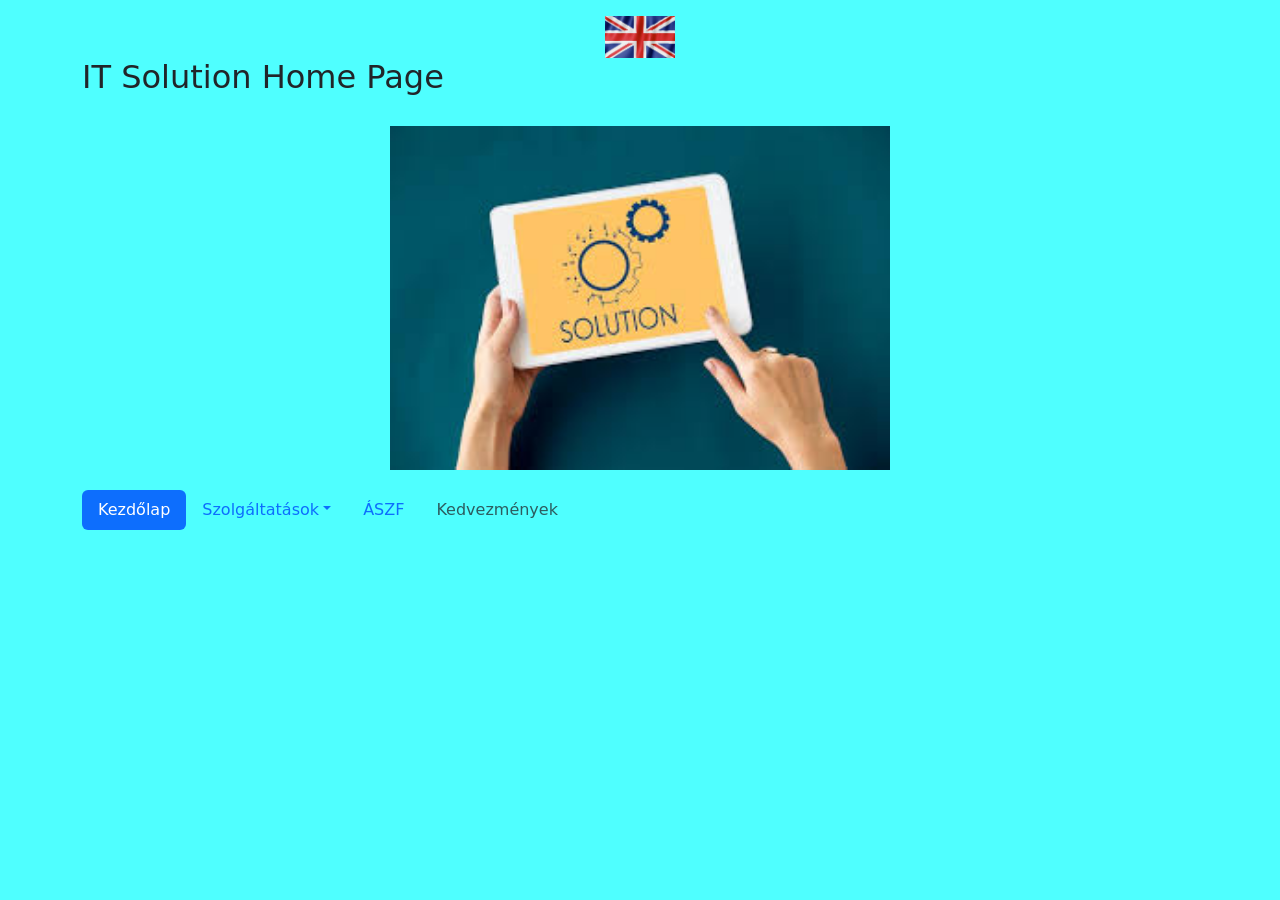
<file: index.html>
<!DOCTYPE html>
<html lang="hu">
<head>
    <meta charset="UTF-8">
    <meta name="viewport" content="width=device-width, initial-scale=1">
    <link href="css/mystyle.css" rel="stylesheet">
    <link href="https://cdn.jsdelivr.net/npm/bootstrap@5.3.3/dist/css/bootstrap.min.css" rel="stylesheet">
    <script src="https://cdn.jsdelivr.net/npm/bootstrap@5.3.3/dist/js/bootstrap.bundle.min.js"></script>
    <title>Kapcsolat</title>
</head>
<body class="body">

<div class="container mt-3">
  <a href="index_en.html"><img class="img-fluid flag d-block mx-auto" src="img/enflag.png" alt="EN" title="English Flag"></a>
  <h2>IT Solution Home Page</h2>
  <img class="img-fluid myimg d-block mx-auto" src="img/it solution.png" alt="ITSolution" title="ITSolution">
  <ul class="nav nav-pills">
    <li class="nav-item">
      <a class="nav-link active" href="#">Kezdőlap</a>
    </li>
    <li class="nav-item dropdown">
      <a class="nav-link dropdown-toggle" data-bs-toggle="dropdown" href="#">Szolgáltatások</a>
      <ul class="dropdown-menu">
        <li><a class="dropdown-item" href="#">Webes fejlesztés</a></li>
        <li><a class="dropdown-item" href="#">Virtualizációs megoldások</a></li>
        <li><a class="dropdown-item" href="#">Üzemeltetés</a></li>
      </ul>
    </li>
    <li class="nav-item">
      <a class="nav-link" href="#">ÁSZF</a>
    </li>
    <li class="nav-item">
      <a class="nav-link disabled" href="#">Kedvezmények</a>
    </li>
  </ul>
  <center><div class="spinner-grow text-dark"></div></center>
</div>

</body>
</html>
</file>
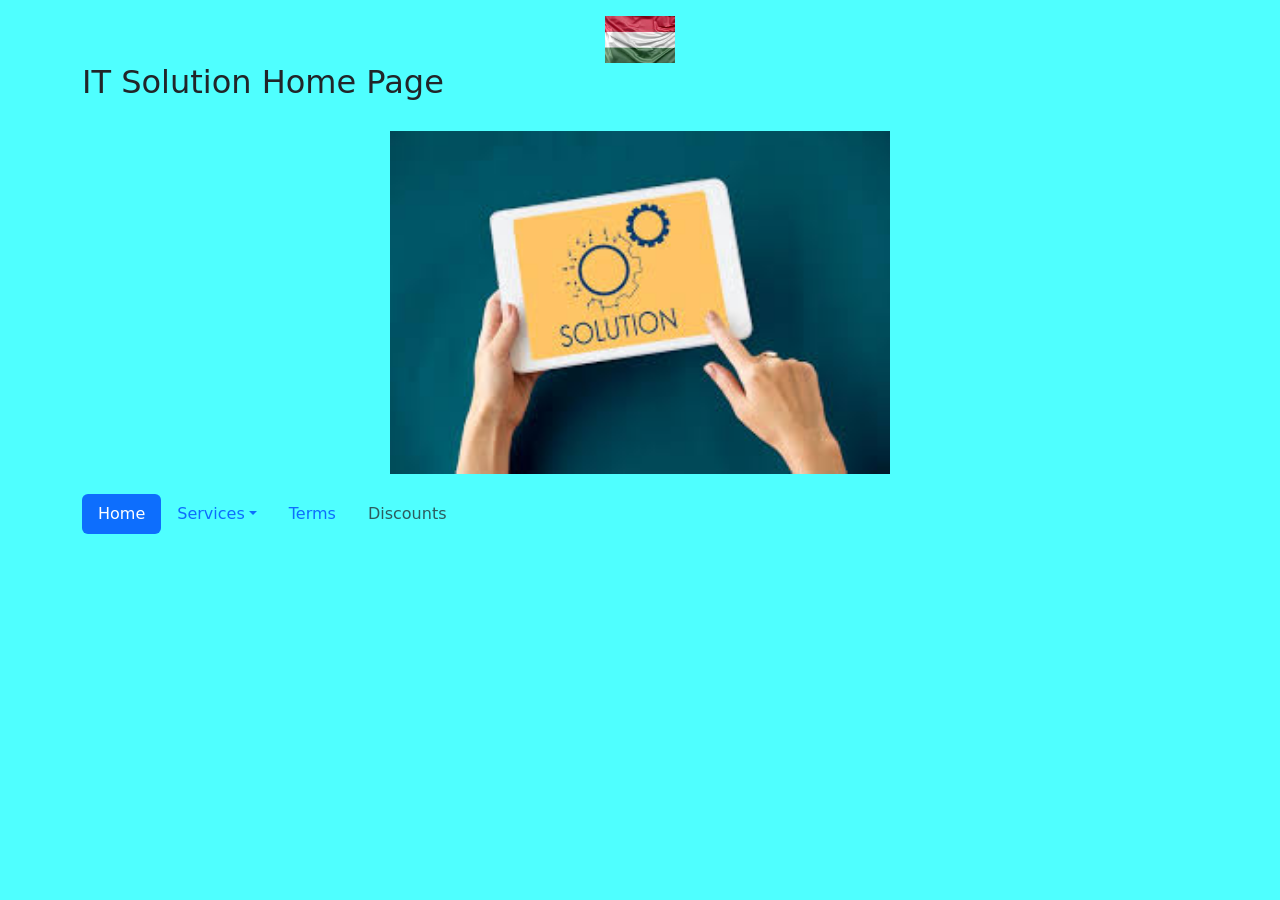
<file: index_en.html>
<!DOCTYPE html>
<html lang="en">
<head>
    <meta charset="UTF-8">
    <meta name="viewport" content="width=device-width, initial-scale=1">
    <link href="css/mystyle.css" rel="stylesheet">
    <link href="https://cdn.jsdelivr.net/npm/bootstrap@5.3.3/dist/css/bootstrap.min.css" rel="stylesheet">
    <script src="https://cdn.jsdelivr.net/npm/bootstrap@5.3.3/dist/js/bootstrap.bundle.min.js"></script>
    <title>Kapcsolat</title>
</head>
<body class="body">

<div class="container mt-3">
  <a href="index.html"><img class="img-fluid flag d-block mx-auto" src="img/huflag.png" alt="HU" title="Hungaryan Flag"></a>
  <h2>IT Solution Home Page</h2>
  <img class="img-fluid myimg d-block mx-auto" src="img/it solution.png" alt="ITSolution" title="ITSolution">
  <ul class="nav nav-pills">
    <li class="nav-item">
      <a class="nav-link active" href="#">Home</a>
    </li>
    <li class="nav-item dropdown">
      <a class="nav-link dropdown-toggle" data-bs-toggle="dropdown" href="#">Services</a>
      <ul class="dropdown-menu">
        <li><a class="dropdown-item" href="#">Web development</a></li>
        <li><a class="dropdown-item" href="#">Virtualization solutions</a></li>
        <li><a class="dropdown-item" href="#">Maintaince</a></li>
      </ul>
    </li>
    <li class="nav-item">
      <a class="nav-link" href="#">Terms</a>
    </li>
    <li class="nav-item">
      <a class="nav-link disabled" href="#">Discounts</a>
    </li>
  </ul>
  <center><div class="spinner-grow text-dark"></div></center>
</div>

</body>
</html>
</file>
<file: css/mystyle.css>
/*
 *  style
 */

.body {
    background-color: rgb(79, 255, 255);
}

.myimg {
    width: 500px;
    margin: auto;
    margin-top: 30px;
    margin-bottom: 20px;
}

.flag {
    width: 70px;
}

h2 {
    margin-bottom: 200px;
}

.spinner-grow {
    margin-top: 20px;
}
</file>
